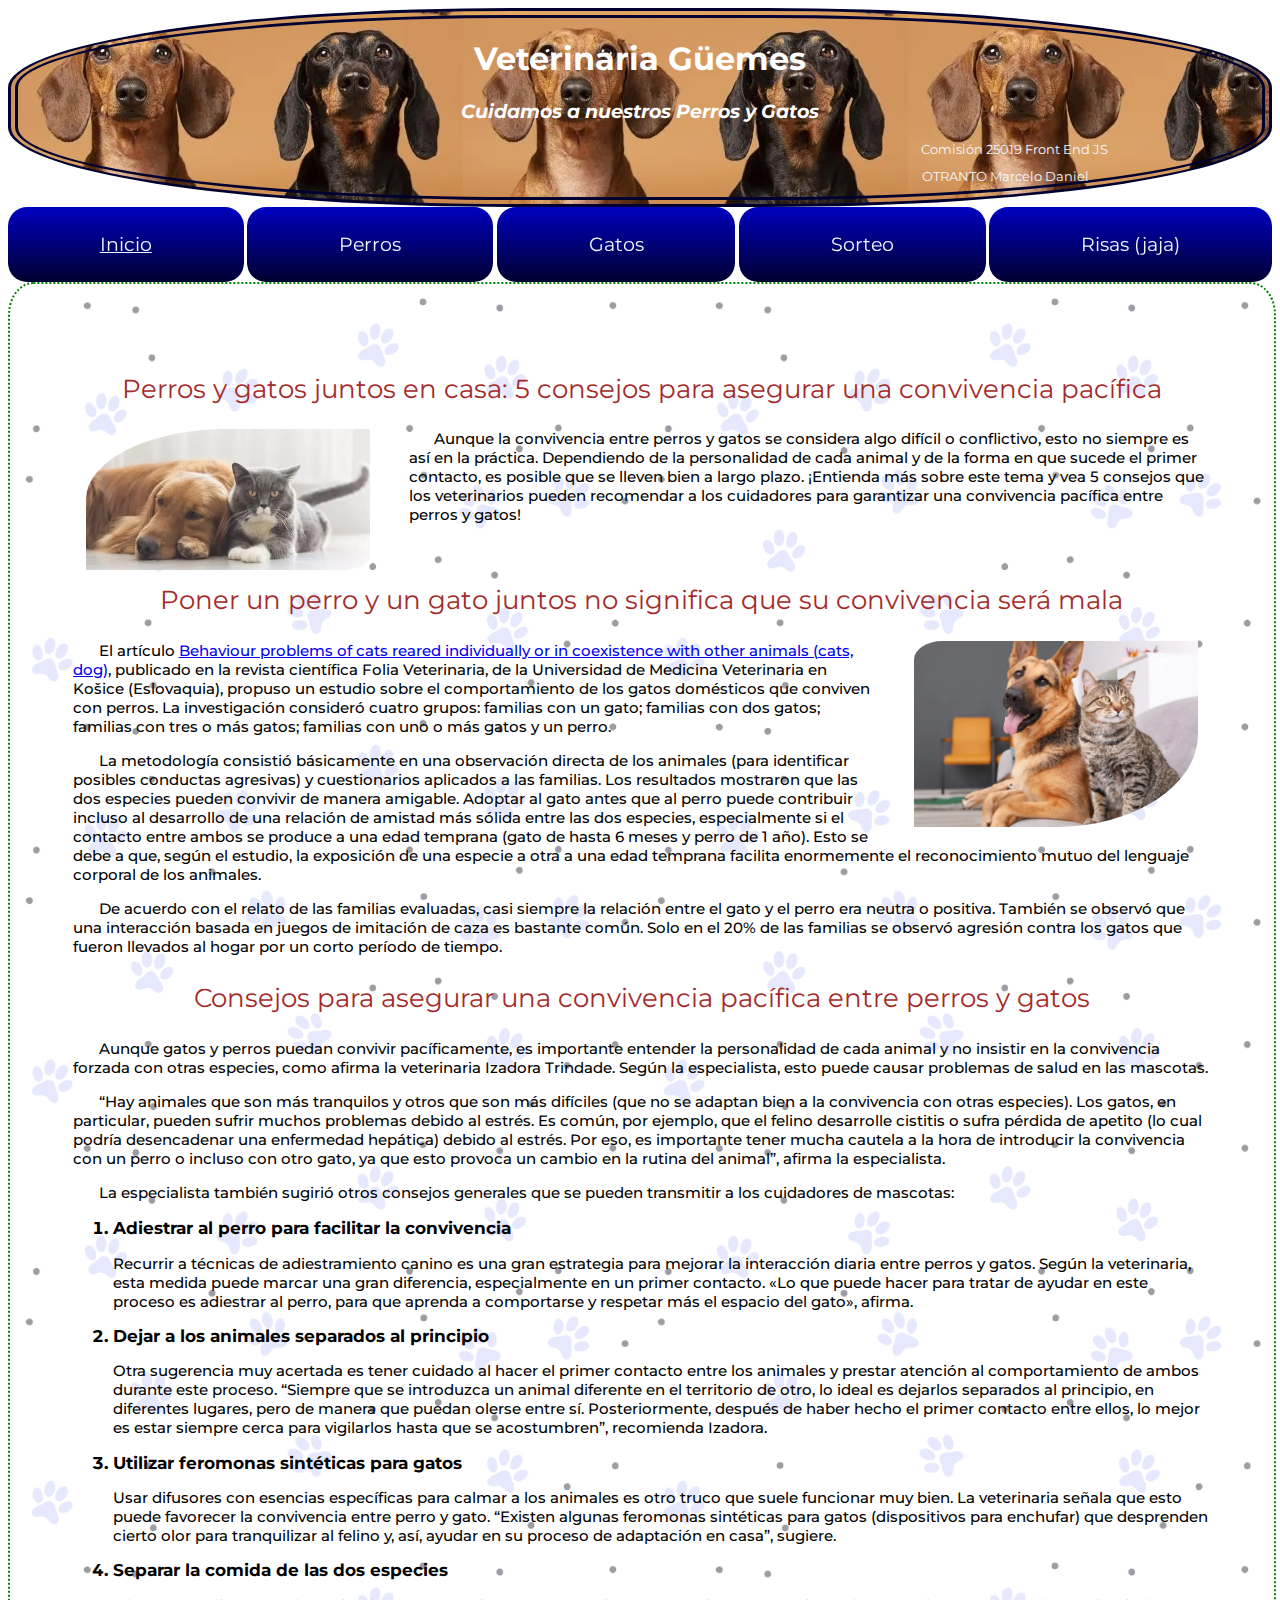
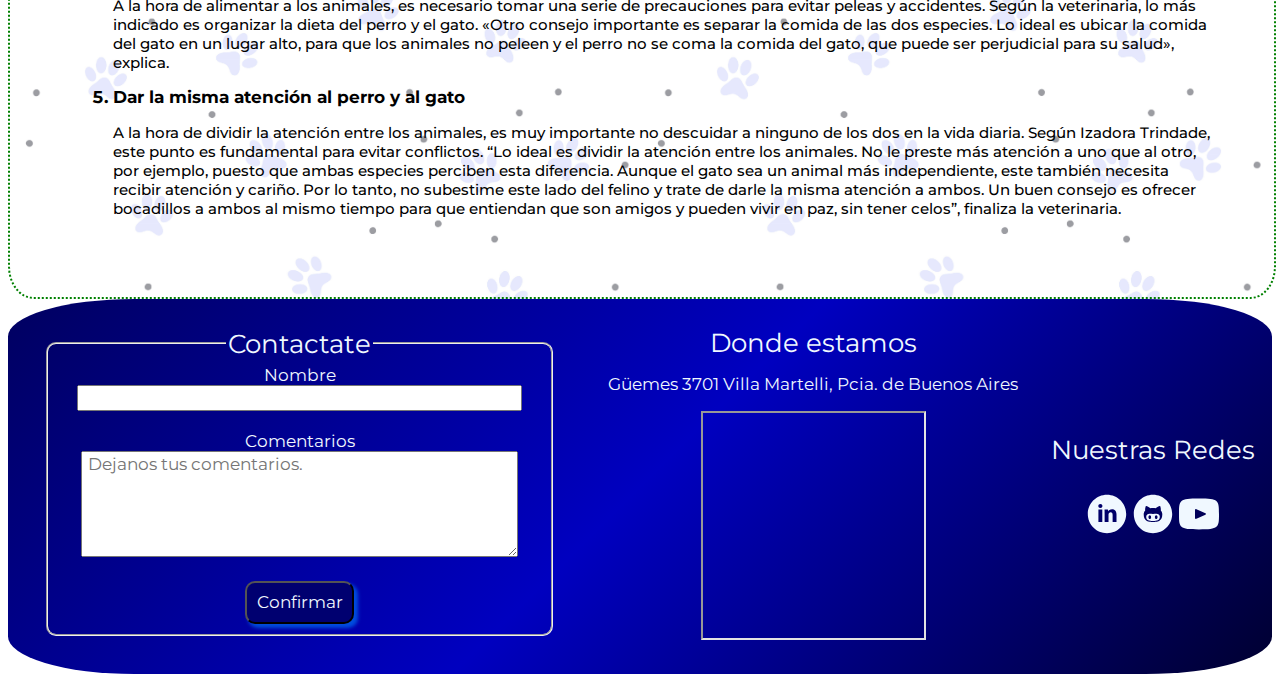
<file: index.html>
<!DOCTYPE html>
<html lang="es">
<head>
    <meta charset="UTF-8">
    <meta name="viewport" content="width=device-width, initial-scale=1.0">
    <title>Veterinaria Güemes</title>
    <link rel="stylesheet" href="css/common.css">
    <link rel="stylesheet" href="css/index.css">
</head>

<body>
    <header>
        <div id="encabezado">
        </div>
    </header>
    <nav>
        <div id="menu">
        </div>
    </nav>
    <main>
        <section>
            <p class="titulo">Perros y gatos juntos en casa: 5 consejos para asegurar una convivencia pacífica</p>
            <img class="img1" src="media/img/perro y gato 2.jpg" alt="Imagen amistosa de un perro y un gato">
            <p class="indent texto">Aunque la convivencia entre perros y gatos se considera algo difícil o conflictivo, esto no siempre es así en la práctica. Dependiendo de la personalidad de cada animal y de la forma en que sucede el primer contacto, es posible que se lleven bien a largo plazo. ¡Entienda más sobre este tema y vea 5 consejos que los veterinarios pueden recomendar a los cuidadores para garantizar una convivencia pacífica entre perros y gatos!</p>
            <br>
        </section>
        <section>
            <p class="titulo">Poner un perro y un gato juntos no significa que su convivencia será mala</p>
            <img class="img2" src="media/img/perro y gato.jpg" alt="Otra imagen amistosa de un perro y un gato">
            <p class=" indent texto">El artículo <a href="docs/folia-veterinaria-volume-60-issue-4-dec-2016.pdf">Behaviour problems of cats reared individually or in coexistence with other animals (cats, dog)</a>, publicado en la revista científica Folia Veterinaria, de la Universidad de Medicina Veterinaria en Košice (Eslovaquia), propuso un estudio sobre el comportamiento de los gatos domésticos que conviven con perros. La investigación consideró cuatro grupos: familias con un gato; familias con dos gatos; familias con tres o más gatos; familias con uno o más gatos y un perro.</p>
            
            <p class="indent texto">La metodología consistió básicamente en una observación directa de los animales (para identificar posibles conductas agresivas) y cuestionarios aplicados a las familias. Los resultados mostraron que las dos especies pueden convivir de manera amigable. Adoptar al gato antes que al perro puede contribuir incluso al desarrollo de una relación de amistad más sólida entre las dos especies, especialmente si el contacto entre ambos se produce a una edad temprana (gato de hasta 6 meses y perro de 1 año). Esto se debe a que, según el estudio, la exposición de una especie a otra a una edad temprana facilita enormemente el reconocimiento mutuo del lenguaje corporal de los animales.</p>
            
            <p class="indent texto">De acuerdo con el relato de las familias evaluadas, casi siempre la relación entre el gato y el perro era neutra o positiva. También se observó que una interacción basada en juegos de imitación de caza es bastante común. Solo en el 20% de las familias se observó agresión contra los gatos que fueron llevados al hogar por un corto período de tiempo.</p>
        </section>
        <section>
            <p class="titulo">Consejos para asegurar una convivencia pacífica entre perros y gatos</p>
            <p class="indent texto">Aunque gatos y perros puedan convivir pacíficamente, es importante entender la personalidad de cada animal y no insistir en la convivencia forzada con otras especies, como afirma la veterinaria Izadora Trindade. Según la especialista, esto puede causar problemas de salud en las mascotas.</p>

            <p class="indent texto">“Hay animales que son más tranquilos y otros que son más difíciles (que no se adaptan bien a la convivencia con otras especies). Los gatos, en particular, pueden sufrir muchos problemas debido al estrés. Es común, por ejemplo, que el felino desarrolle cistitis o sufra pérdida de apetito (lo cual podría desencadenar una enfermedad hepática) debido al estrés. Por eso, es importante tener mucha cautela a la hora de introducir la convivencia con un perro o incluso con otro gato, ya que esto provoca un cambio en la rutina del animal”, afirma la especialista.</p>

            <p class="indent texto">La especialista también sugirió otros consejos generales que se pueden transmitir a los cuidadores de mascotas:</p>

            <ol>
                <li>Adiestrar al perro para facilitar la convivencia</li>
                    <p class="texto">Recurrir a técnicas de adiestramiento canino es una gran estrategia para mejorar la interacción diaria entre perros y gatos. Según la veterinaria, esta medida puede marcar una gran diferencia, especialmente en un primer contacto. «Lo que puede hacer para tratar de ayudar en este proceso es adiestrar al perro, para que aprenda a comportarse y respetar más el espacio del gato», afirma.</p>
                <li>Dejar a los animales separados al principio</li>
                    <p class="texto">Otra sugerencia muy acertada es tener cuidado al hacer el primer contacto entre los animales y prestar atención al comportamiento de ambos durante este proceso. “Siempre que se introduzca un animal diferente en el territorio de otro, lo ideal es dejarlos separados al principio, en diferentes lugares, pero de manera que puedan olerse entre sí. Posteriormente, después de haber hecho el primer contacto entre ellos, lo mejor es estar siempre cerca para vigilarlos hasta que se acostumbren”, recomienda Izadora.</p>
                <li> Utilizar feromonas sintéticas para gatos</li>
                    <p class="texto">Usar difusores con esencias específicas para calmar a los animales es otro truco que suele funcionar muy bien. La veterinaria señala que esto puede favorecer la convivencia entre perro y gato. “Existen algunas feromonas sintéticas para gatos (dispositivos para enchufar) que desprenden cierto olor para tranquilizar al felino y, así, ayudar en su proceso de adaptación en casa”, sugiere.</p>
                <li>Separar la comida de las dos especies</li>
                    <p class="texto">A la hora de alimentar a los animales, es necesario tomar una serie de precauciones para evitar peleas y accidentes. Según la veterinaria, lo más indicado es organizar la dieta del perro y el gato. «Otro consejo importante es separar la comida de las dos especies. Lo ideal es ubicar la comida del gato en un lugar alto, para que los animales no peleen y el perro no se coma la comida del gato, que puede ser perjudicial para su salud», explica.</p>
                <li>Dar la misma atención al perro y al gato</li>
                    <p class="texto">A la hora de dividir la atención entre los animales, es muy importante no descuidar a ninguno de los dos en la vida diaria. Según Izadora Trindade, este punto es fundamental para evitar conflictos. “Lo ideal es dividir la atención entre los animales. No le preste más atención a uno que al otro, por ejemplo, puesto que ambas especies perciben esta diferencia. Aunque el gato sea un animal más independiente, este también necesita recibir atención y cariño. Por lo tanto, no subestime este lado del felino y trate de darle la misma atención a ambos. Un buen consejo es ofrecer bocadillos a ambos al mismo tiempo para que entiendan que son amigos y pueden vivir en paz, sin tener celos”, finaliza la veterinaria.</p>
            </ol>
        </section>
    </main>

    <footer>
        <div id="pie">
        </div>
    </footer>
    
    <script src="js/header.js"></script>
    <script src="js/menu.js"></script>
    <script src="js/footer.js"></script>

</body>
</html>
</file>
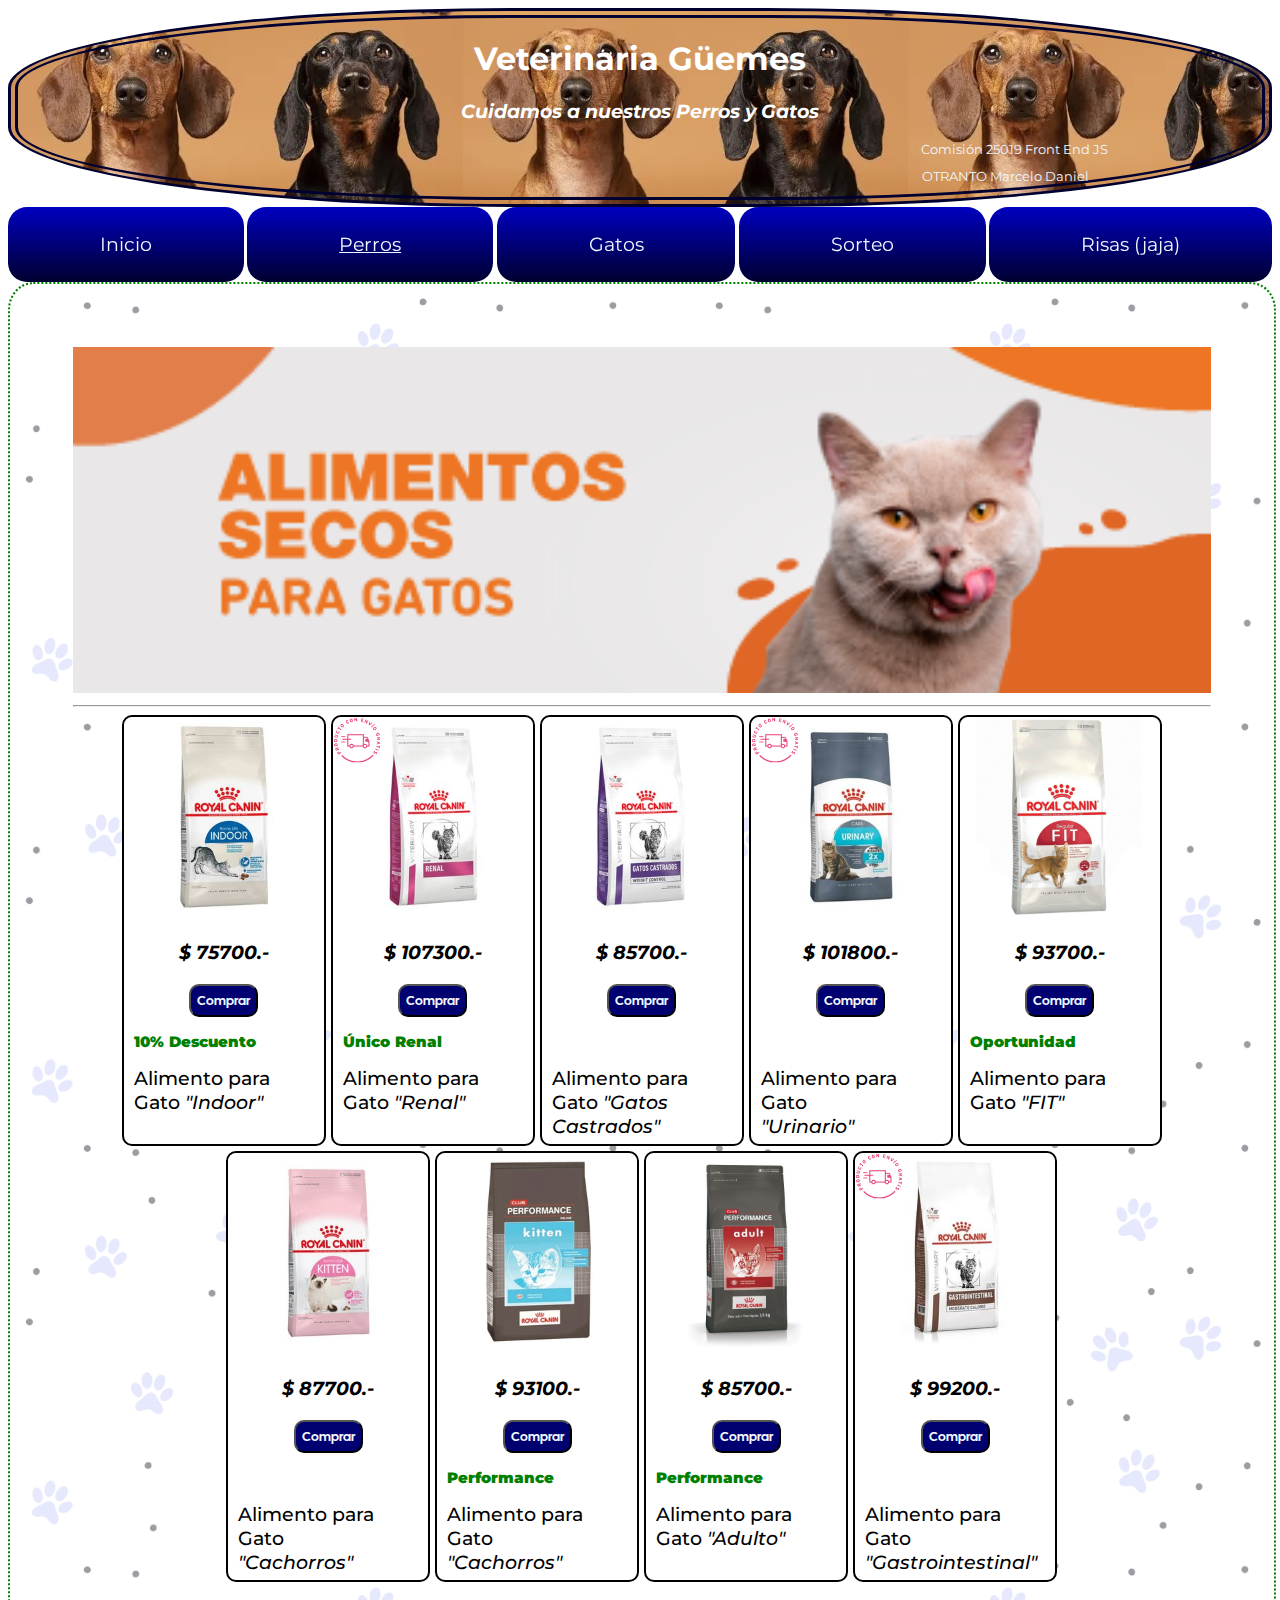
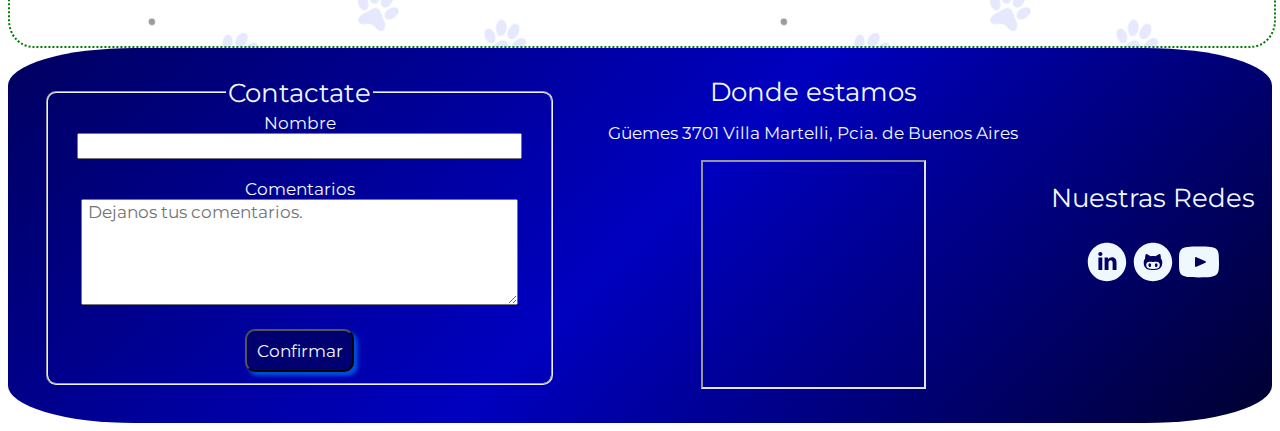
<file: pages/gatos.html>
<!DOCTYPE html>
<html lang="es">
<head>
    <meta charset="UTF-8">
    <meta name="viewport" content="width=device-width, initial-scale=1.0">
    <title>Gatos</title>
    <link rel="stylesheet" href="../css/common.css">
    <link rel="stylesheet" href="../css/productos.css">
</head>
<body>
    <header>
        <div id="encabezado">
        </div>
    </header>
    <nav>
        <div id="menu">
        </div>
    </nav>
    <main>
        <section>
            <img src="../media/img/Header-Gato_Alimentos Secos-M.png" alt="Alimentos Secos para gatos" width="100%" >
            <hr>
        </section>
        <section>
            <div id="productos">
            </div>
        </section>
    </main>
    <footer>
        <div id="pie">
        </div>
    </footer>
    <script src="../js/header.js"></script>
    <script src="../js/menu.js"></script>
    <script src="../js/productos.js"></script>
    <script src="../js/footer.js"></script>
</body>
</html>
</file>
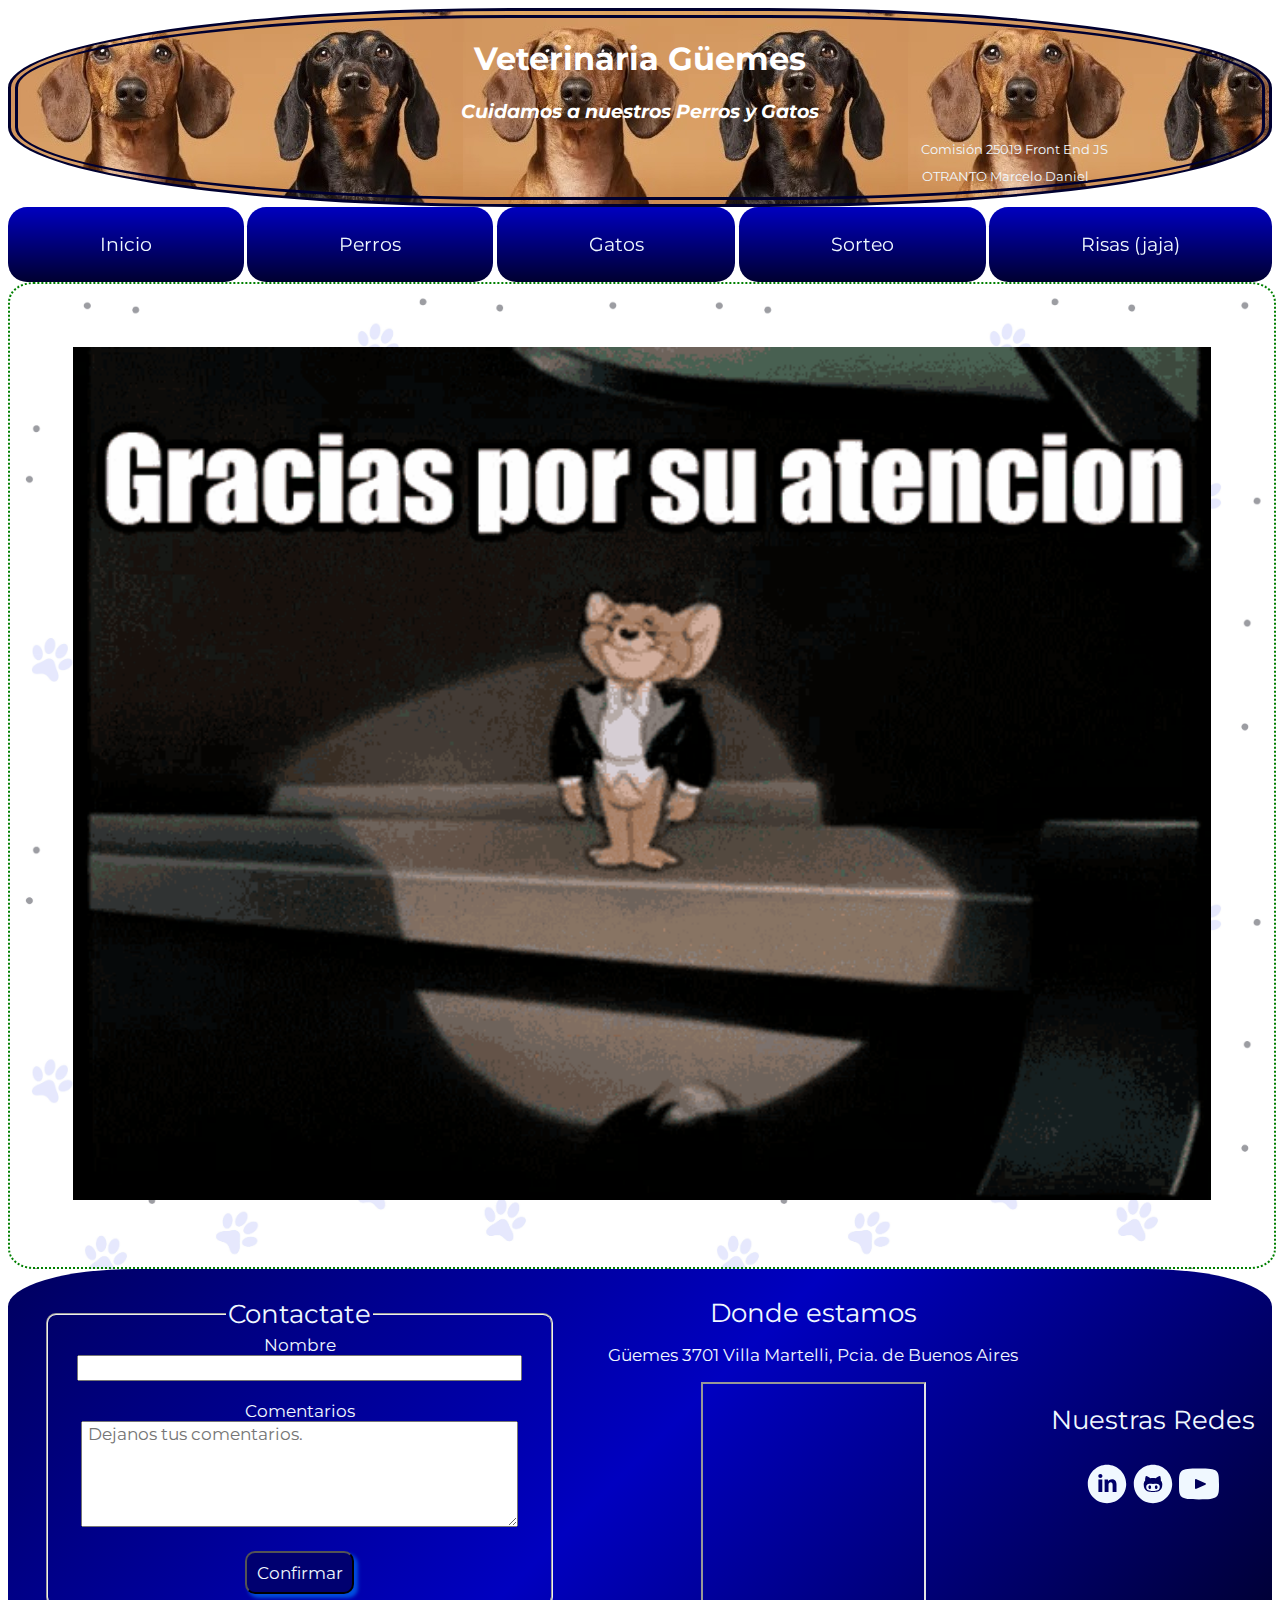
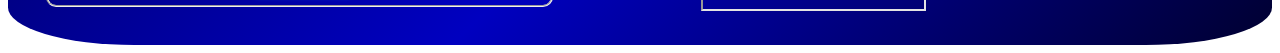
<file: pages/gracias.html>
<!DOCTYPE html>
<html lang="es">
<head>
    <meta charset="UTF-8">
    <meta name="viewport" content="width=device-width, initial-scale=1.0">
    <title>Agradecimiento</title>
    <link rel="stylesheet" href="../css/common.css">
    <link rel="stylesheet" href="../css/gracias.css">
</head>
<body>
    <header>
        <div id="encabezado">
        </div>
    </header>
    <nav>
        <div id="menu">
        </div>
    </nav>
    <main>
        <div class="img">
            <img class="gracias" src="../media/img/gracias-por-su-atención.gif" alt="Gracias por su atención">
        </div>
    </main>
    <footer>
        <div id="pie">
        </div>
    </footer>
    <script src="../js/header.js"></script>
    <script src="../js/menu.js"></script>
    <script src="../js/footer.js"></script>
</body>
</html>
</file>
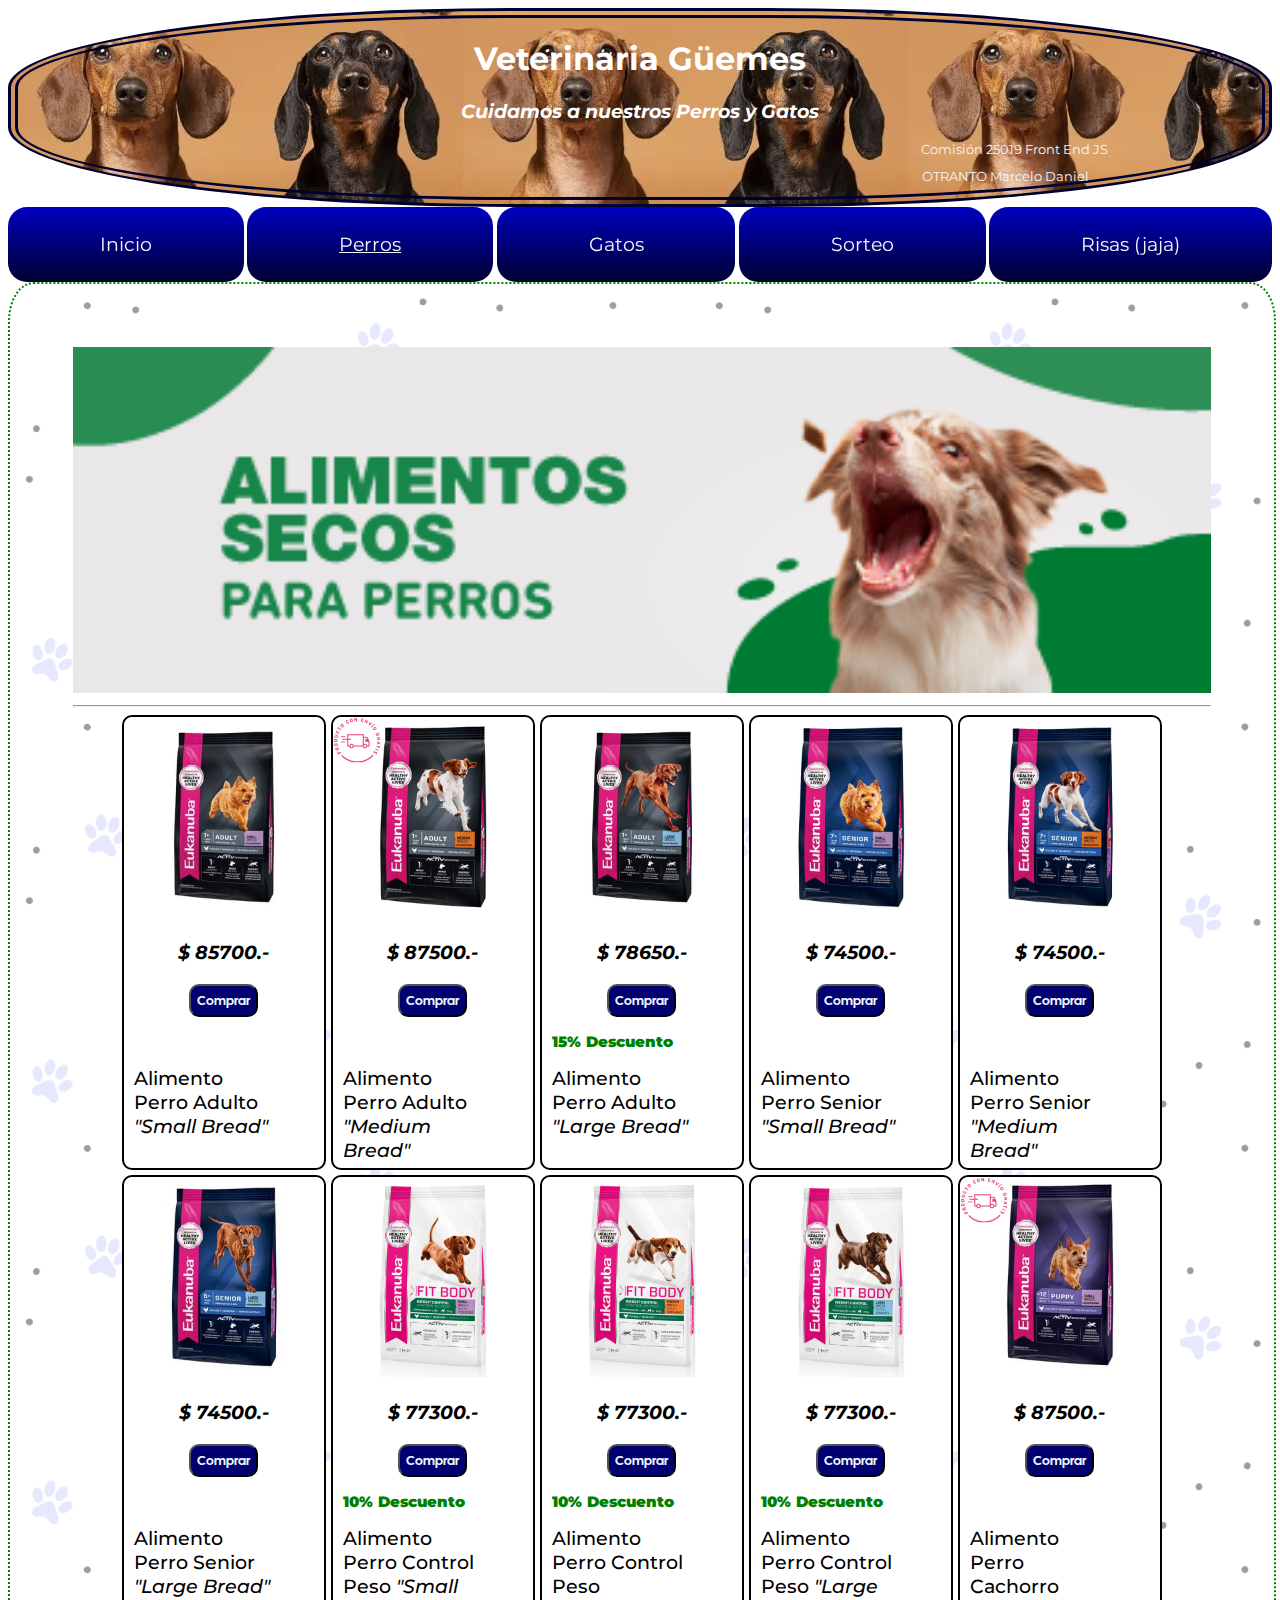
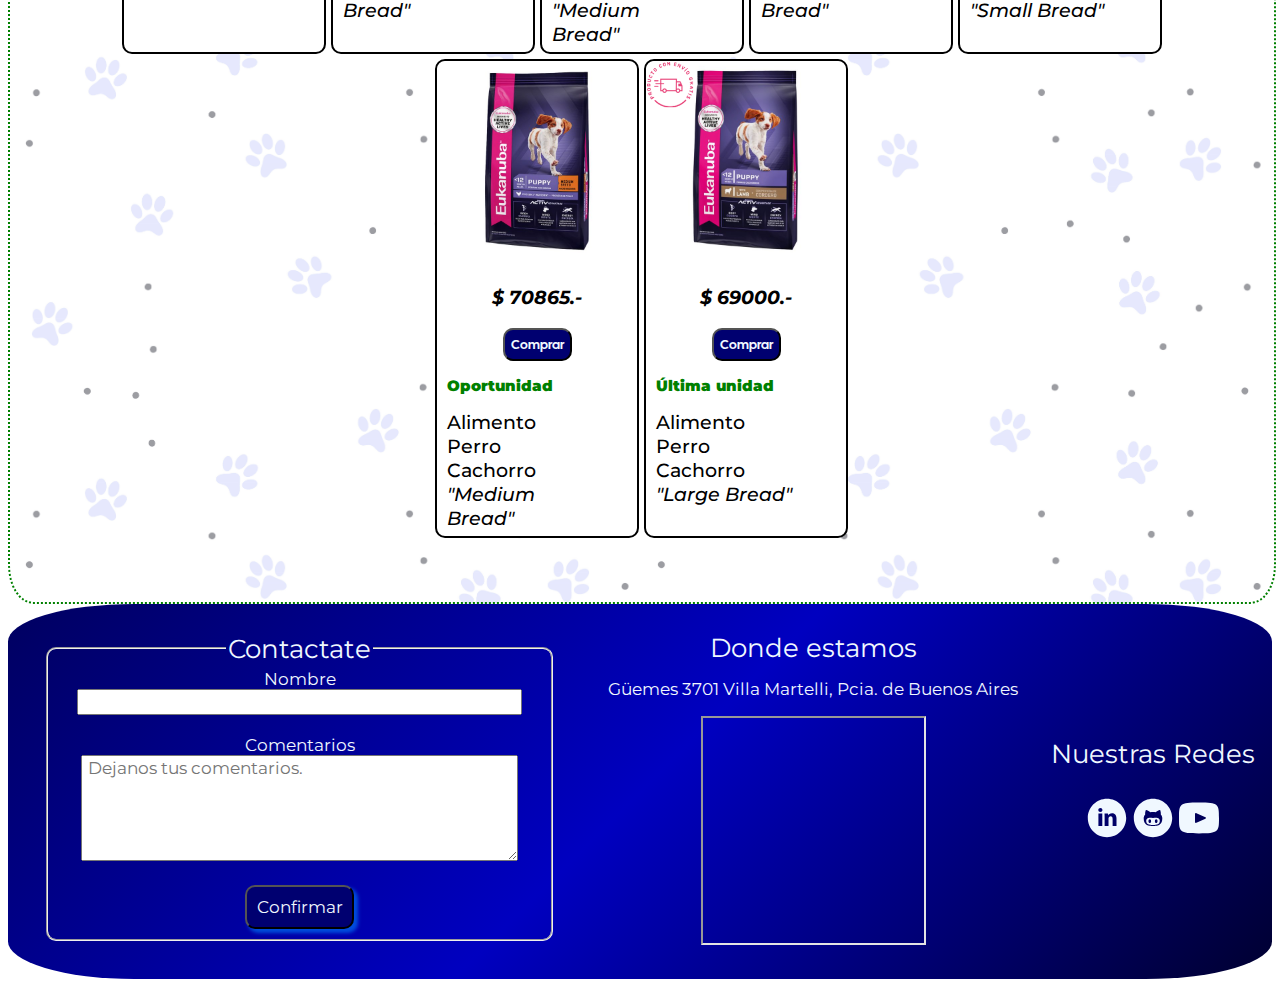
<file: pages/perros.html>
<!DOCTYPE html>
<html lang="es">
<head>
    <meta charset="UTF-8">
    <meta name="viewport" content="width=device-width, initial-scale=1.0">
    <title>Perros</title>
    <link rel="stylesheet" href="../css/common.css">
    <link rel="stylesheet" href="../css/productos.css">
</head>
<body>
    <header>
        <div id="encabezado">
        </div>
    </header>
    <nav>
        <div id="menu">
        </div>
    </nav>
    <main>
        <section>
            <img src="../media/img/Header-Perro_Alimentos Secos-M.png" alt="Alimentos Secos para perros" width="100%" >
            <hr>
        </section>
        <section>
            <div id="productos">
            </div>
        </section>
    </main>
    <footer>
        <div id="pie">
        </div>
    </footer>
    <script src="../js/header.js"></script>
    <script src="../js/menu.js"></script>
    <script src="../js/productos.js"></script>
    <script src="../js/footer.js"></script>
</body>
</html>
</file>
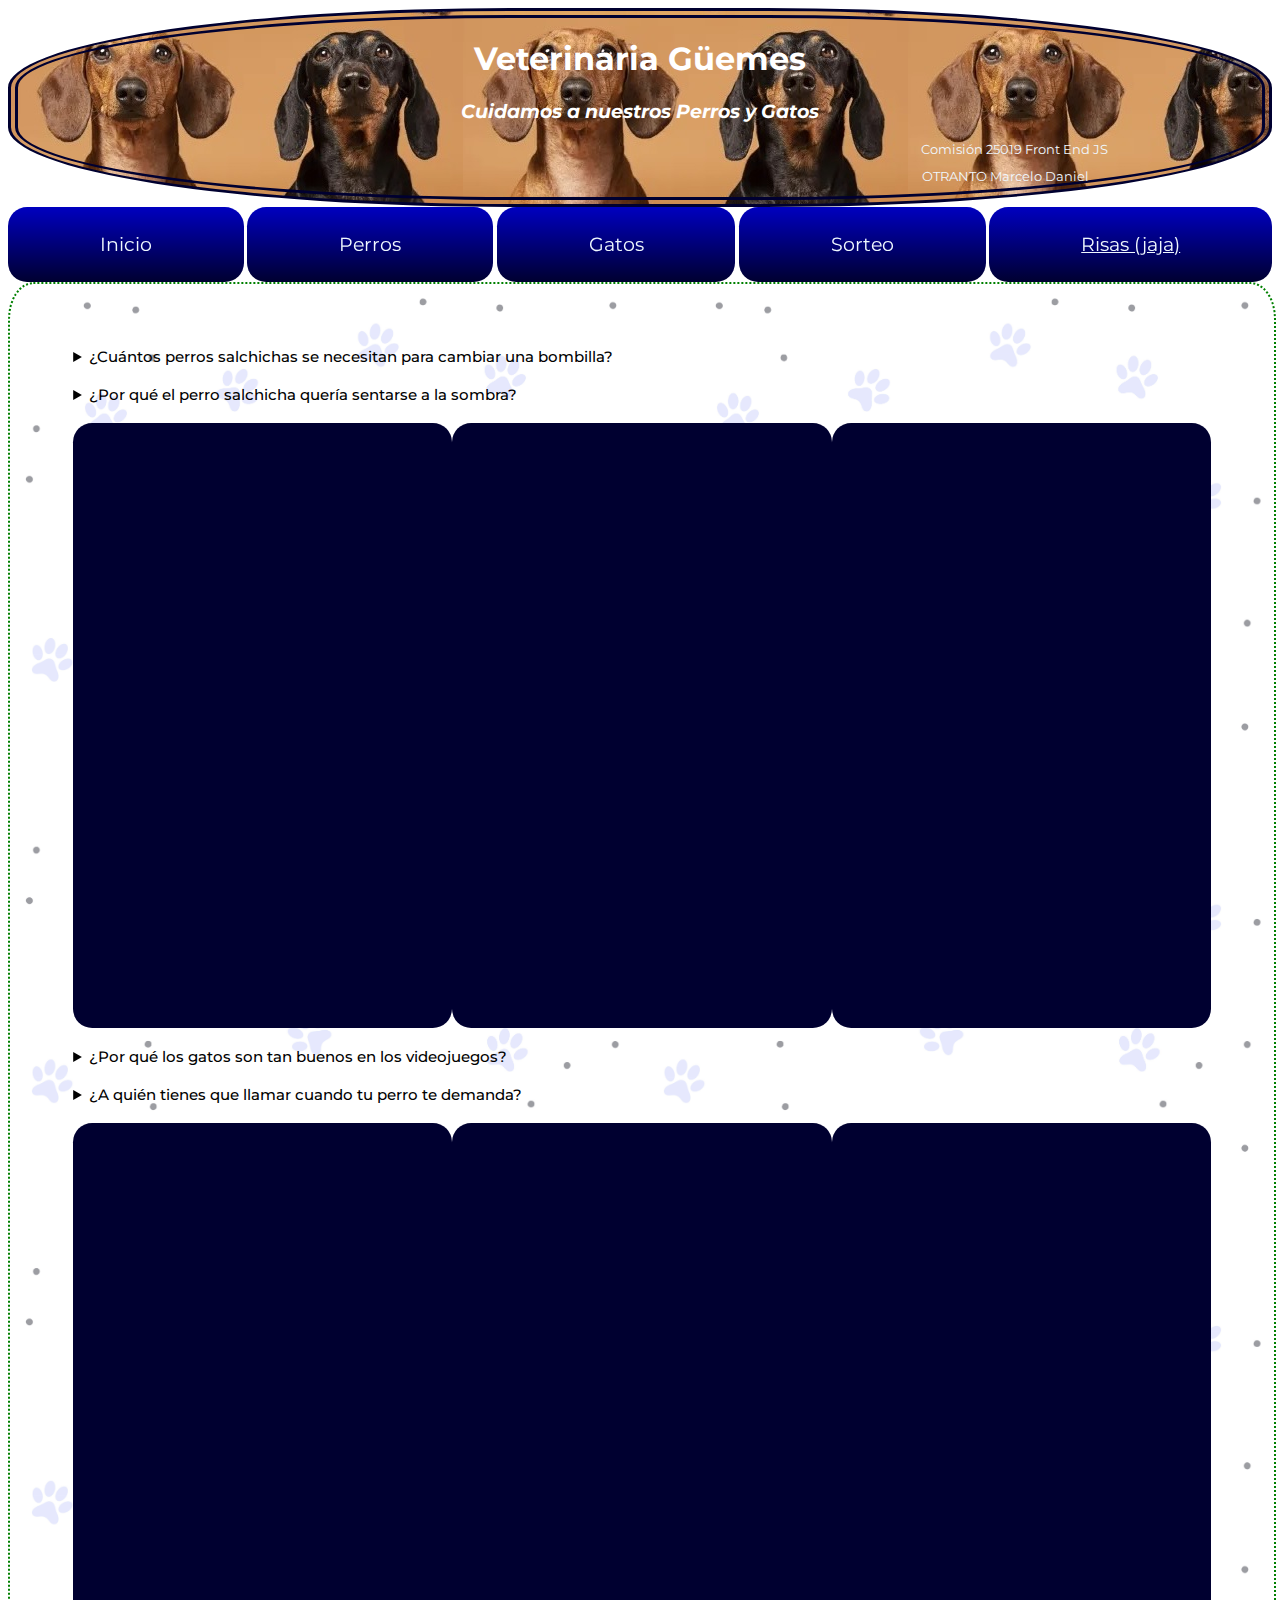
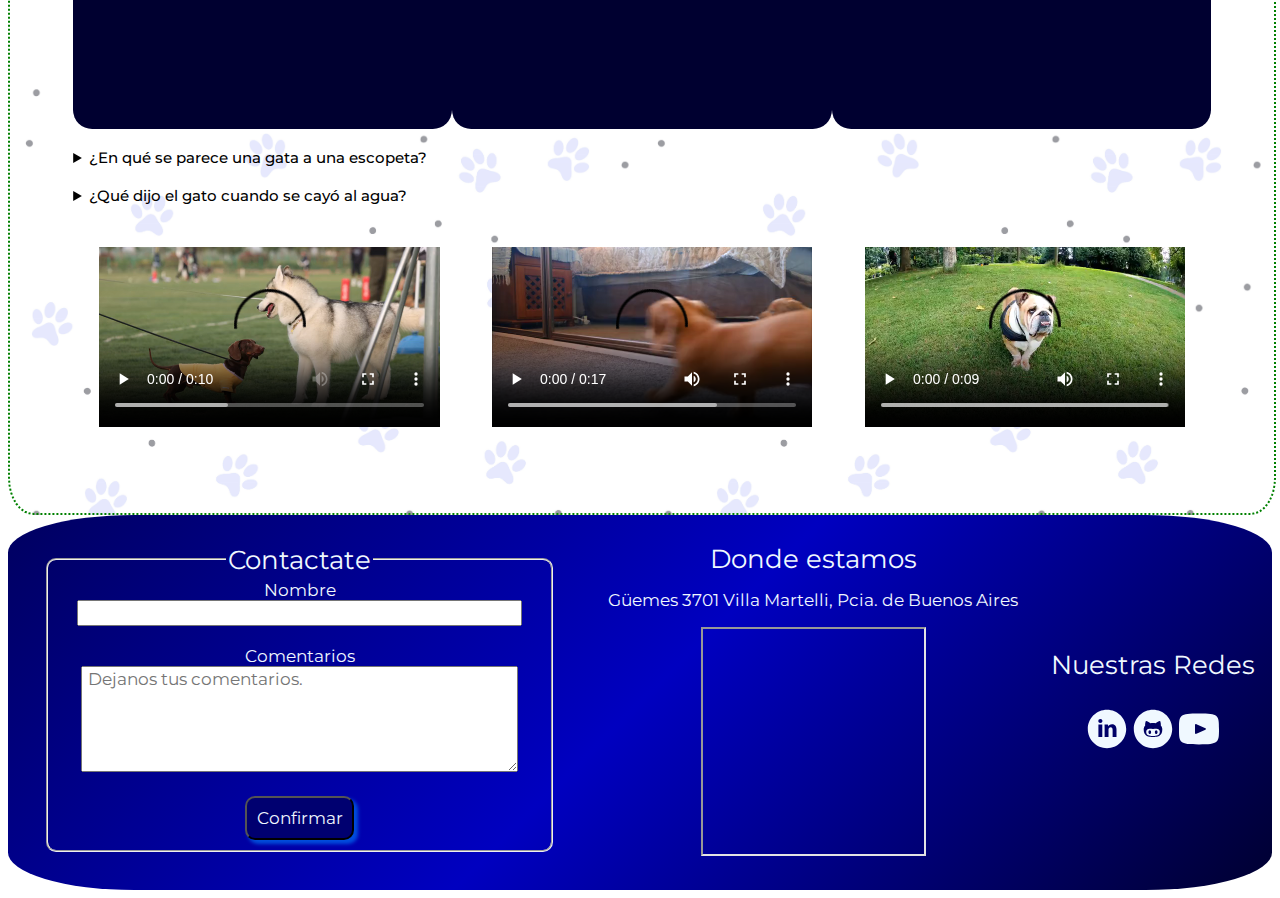
<file: pages/risas.html>
<!DOCTYPE html>
<html lang="es">
<head>
    <meta charset="UTF-8">
    <meta name="viewport" content="width=device-width, initial-scale=1.0">
    <title>Risas</title>
    <link rel="stylesheet" href="../css/common.css">
    <link rel="stylesheet" href="../css/risas.css">
</head>
<body>
    <header>
        <div id="encabezado">
        </div>
    </header>
    <nav>
        <div id="menu">
        </div>
    </nav>
    <main>
        <section>
            <details class="texto"> 
                <summary>¿Cuántos perros salchichas se necesitan para cambiar una bombilla?</summary> 
                Perro salchicha: ¡No puedo alcanzar la estúpida lámpara!
            </details>
            <br>
            <details class="texto"> 
                <summary>¿Por qué el perro salchicha quería sentarse a la sombra?</summary> 
                Perro salchicha: ¡Porque no quería ser un Hot Dog!
            </details>
            <br>
            <div class="contenedor-iframe">
                <iframe class="iframe" width="315" height="560" src="https://www.youtube.com/embed/Ds3sbUi8IAc" title="Gatos Graciosos - Videos de Risa de Gatos Chistosos # 27 #Shorts" frameborder="0" allow="accelerometer; autoplay; clipboard-write; encrypted-media; gyroscope; picture-in-picture; web-share" referrerpolicy="strict-origin-when-cross-origin" allowfullscreen></iframe>
                <iframe class="iframe" width="315" height="560" src="https://www.youtube.com/embed/v_YsnfPav8c" title="Wow mira lo que hacen estos gatos #reels #viralvideo #shortvideo #shorts #bebes #mascotas" frameborder="0" allow="accelerometer; autoplay; clipboard-write; encrypted-media; gyroscope; picture-in-picture; web-share" referrerpolicy="strict-origin-when-cross-origin" allowfullscreen></iframe>
                <iframe class="iframe" width="315" height="560" src="https://www.youtube.com/embed/QOLCm_zYEQA" title="Gatito Bebé Maullando #shorts" frameborder="0" allow="accelerometer; autoplay; clipboard-write; encrypted-media; gyroscope; picture-in-picture; web-share" referrerpolicy="strict-origin-when-cross-origin" allowfullscreen></iframe>
            </div>
            <br>
            <details class="texto"> 
                <summary>¿Por qué los gatos son tan buenos en los videojuegos?</summary> 
                ¡Porque tienen 7 vidas, por supuesto!
            </details>
            <br>
            <details class="texto"> 
                <summary>¿A quién tienes que llamar cuando tu perro te demanda?</summary> 
                ¡Al abogato!
            </details>
            <br>
            <div class="contenedor-iframe">
                <iframe class="iframe" width="315" height="560" src="https://www.youtube.com/embed/WB6hBoScgDs" title="pelea entre perro y gato 😂😂😁" frameborder="0" allow="accelerometer; autoplay; clipboard-write; encrypted-media; gyroscope; picture-in-picture; web-share" referrerpolicy="strict-origin-when-cross-origin" allowfullscreen></iframe>
                <iframe class="iframe" width="315" height="560" src="https://www.youtube.com/embed/pVe1j5Rc1fE" title="Bañaron a un inocente 😔🤣 #youtubeshorts #parati #perritos" frameborder="0" allow="accelerometer; autoplay; clipboard-write; encrypted-media; gyroscope; picture-in-picture; web-share" referrerpolicy="strict-origin-when-cross-origin" allowfullscreen></iframe>
                <iframe class="iframe" width="315" height="560" src="https://www.youtube.com/embed/BQ4B0hZPCWw" title="🦮 #felicidad #instagram #shortvideo #like #perros #niños #reels #family #facebook" frameborder="0" allow="accelerometer; autoplay; clipboard-write; encrypted-media; gyroscope; picture-in-picture; web-share" referrerpolicy="strict-origin-when-cross-origin" allowfullscreen></iframe>
            </div>
            <br>
            <details class="texto"> 
                <summary>¿En qué se parece una gata a una escopeta?</summary> 
                ¡Las dos tienen gatillos!
            </details>
            <br>
            <details class="texto"> 
                <summary>¿Qué dijo el gato cuando se cayó al agua?</summary> 
                ¡Miaoogo, miaoogo!
            </details>
            <br>
            <div class="contenedor-iframe">
                <video controls  width="341" height="180">
                    <source src="../media/video/13511305_682_360_25fps.mp4" type="video/mp4">
                    Tu navegador no soporta la reproducción de video.
                </video>
                <video controls  width="320" height="180">
                    <source src="../media/video/3042473-sd_640_360_30fps.mp4" type="video/mp4">
                    Tu navegador no soporta la reproducción de video.
                </video>
                <video controls  width="320" height="180">
                    <source src="../media/video/4874384-sd_640_360_30fps.mp4" type="video/mp4">
                    Tu navegador no soporta la reproducción de video.
                </video>
            </div>
        </section>
    </main>
    <footer>
        <div id="pie">
        </div>
    </footer>
    <script src="../js/header.js"></script>
    <script src="../js/menu.js"></script>
    <script src="../js/footer.js"></script>

</body>
</html>
</file>
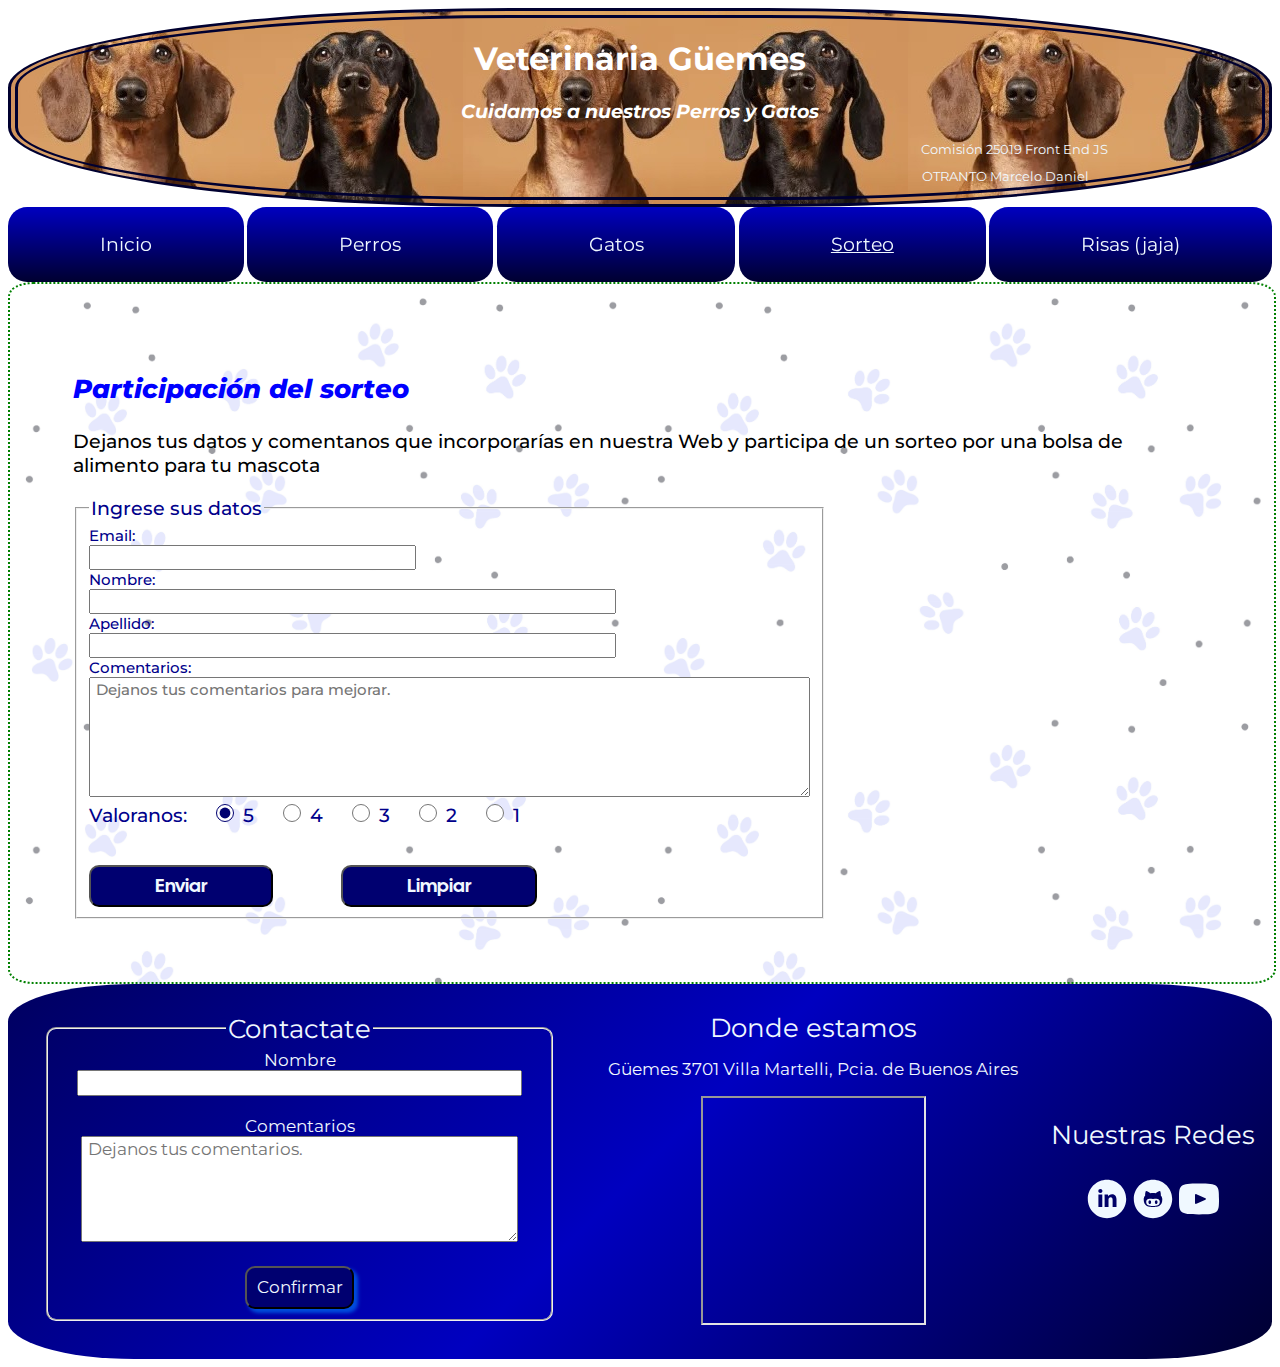
<file: pages/sorteo.html>
<!DOCTYPE html>
<html lang="es">
<head>
    <meta charset="UTF-8">
    <meta name="viewport" content="width=device-width, initial-scale=1.0">
    <title>Formulario Sorteo</title>
    <link rel="stylesheet" href="../css/common.css">
    <link rel="stylesheet" href="../css/sorteo.css">
</head>


<body>
    <header>
        <div id="encabezado">
        </div>
    </header>
    <nav>
        <div id="menu">
        </div>
    </nav>
    <main>
        <!-- Formulario para participar del sorteo-->
        <p class="title-sorteo">Participación del sorteo</p>
        <p class="texto-G">Dejanos tus datos y comentanos que incorporarías en nuestra Web y participa de un sorteo por una bolsa de alimento para tu mascota</p>
        <div class="form-container">
            <form id="formularioSorteo">
            <!--<form action="gracias.html" method="get">-->
                <fieldset>
                    <legend class="texto-G">Ingrese sus datos</legend>
                    <label class="texto" for="email">Email:</label>
                    <br>
                    <input class="texto black"size="30" type="email" id="email" name="email" required
                    ><br>
                    <label class="texto" for="nombre">Nombre:</label>
                    <br>
                    <input class="texto black" size="50" type="text" id="nombre" name="nombre" required>
                    <br>
                    <label class="texto" for="apellido">Apellido:</label>
                    <br>
                    <input class="texto black" size="50" type="text" id="apellido" name="apellido" required>
                    <br>
                    <label class="texto" for="comentario">Comentarios:</label>
                    <br>
                    <textarea class="texto black" id="comentario" name="comentario" rows="6" cols="70" placeholder=" Dejanos tus comentarios para mejorar."></textarea>
                    <br>
                    <div class="valoracion">
                        <label class="texto-G" for="valoranos">Valoranos:</label>
                        <input class="radio" type="radio" id="5" name="valoranos" value="5" checked />
                        <label class="texto-G" for="5">5</label>
                        <input class="radio" type="radio" id="4" name="valoranos" value="4" />
                        <label class="texto-G" for="4">4</label>
                        <input class="radio" type="radio" id="3" name="valoranos" value="3" />
                        <label class="texto-G" for="3">3</label>
                        <input class="radio" type="radio" id="2" name="valoranos" value="2" />
                        <label class="texto-G" for="2">2</label>
                        <input class="radio" type="radio" id="1" name="valoranos" value="1" />
                        <label class="texto-G" for="1">1</label>
                    </div>
                    <br>
                    <br>
                    <button class="texto-G btn-confirma" type="submit" id="btnEnviar">Enviar</button>
                    <button class="texto-G btn-confirma" type="button" id="btnLimpiar">Limpiar</button>
                </fieldset>
            </form>
            <div id="resultado"></div>
        </div>
    </main>
    <footer>
        <div id="pie">
        </div>
    </footer>
    <script src="../js/header.js"></script>
    <script src="../js/menu.js"></script>
    <script src="../js/sorteo.js"></script>
    <script src="../js/footer.js"></script>
</body>
</html>
</file>
<file: css/common.css>
@import url('https://fonts.googleapis.com/css2?family=Montserrat:ital,wght@0,100..900;1,100..900&display=swap');

*{
    font-family: 'Montserrat', Verdana, Tahoma, sans-serif
}

header h1, header h2, header h3 {
    text-align: center;
    color:white;
}

header h3 {
    font-style: italic;
}

header{
    border: 10px double #000030;
    border-radius: 40%;
    background-image: url("../media/img/salchichas.jpg"); 
}

.ref{
    font-size: clamp(8px, 1vw, 32px);
    text-align: end;
    color:aliceblue;
    margin-right: 12vw;
}

.name {
    padding: 0 1.5vw 0 0  ;
}

nav{
    position: sticky;
    top: 0;  
    z-index: 2;
}
.nav-container{
    display:flex;
    flex-direction: row; 
    gap: 0.3%;
    flex-wrap: wrap;
}

.menu {
    flex: 1 1 auto;
    color: aliceblue;
    background-color: #009030;
    border-radius: 1.5vw;
    padding: 2%;
    text-align: center;
    text-decoration: none;
    font-size: clamp(13px, 1.5vw, 40px);
    background:linear-gradient(to bottom, #0000C0, #000030)
}

.menu:hover{
    text-decoration:underline;
    background-color: #000050;
    cursor:pointer;
    background:linear-gradient(to top, #0000C0, #000030)
}

main{
    border: 2px dotted green;
    padding: 5%;
    background-image: url("../media/img/Fondo\ estampado.jpg"); 
    background-size: 50%;
    width:90%;
    border-radius: 2%;
}

.texto{
    font-size: clamp(9px, 1.2vw, 32px);
    font-weight: 500;
}

.texto-G{
    font-size: clamp(13px, 1.5vw, 40px);
    font-weight: 500;

}

.indent{
    text-indent: 2vw;
}

.black{
    color:black
}


/* footer */

.footer-container {
    display: flex;
    flex-wrap: wrap;
    background-color: #000030;
    color: aliceblue;
    width: 100%;
    font-size: 24px;
    text-align: center;
    border-radius: 10%;
    background:linear-gradient(135deg, #000060, #0000C0, #000030)
}

.footer-item {
    flex-grow: 1;
    align-content: center;
}

.footer-texto{
    font-size: clamp(10px, 1.3vw, 32px);
    color:aliceblue;
}

.footer-texto-G{
    font-size: clamp(14px, 2vw, 50px);
    color:aliceblue;
}

#comentario, #nombre{
    color:black;
}

.footer-fieldset{
    margin: 0 3vw 3vw 3vw;
    font-size: 1.3vw;
    border-radius: 10px;
}

.btn-footer{
    background-color: #000070;
    color: aliceblue;
    padding: 2%;
    border-radius: 10px;
    box-shadow: 0.3vw 0.3vw 0.3vw rgba(0,128,255,0.6);
}

.btn-footer:hover {
    color: #000070;
    background-color: aliceblue;
    cursor: pointer;
    box-shadow: 0.3vw 0.3vw 0.3vw rgba(255,255,255,0.6);
}

@media only screen and (max-width:600px) {

    .ref{
        margin-right: 60px;
    }

}
</file>
<file: css/index.css>
.inicio{
    text-decoration: underline;
    background-color: #000070;
}

.titulo{
    text-align: center;
    color:brown;
    font-size: clamp(14px, 2vw, 50px);
}

.img1{
    width: 25%;
    border-radius: 50% 0 10% 0 ;
    float: left;
    margin: 0 3vw 0 1vw;
}

.img2{
    width: 25%;
    border-radius: 10% 0 50% 0 ;
    float: right;
    margin: 0 1vw 1vw 3vw;
}

li{
    font-size: clamp(9px, 1.3vw, 32px);
    font-weight: bold;
}
</file>
<file: css/productos.css>
@import url('https://fonts.googleapis.com/css2?family=Cal+Sans&display=swap');
@import url('https://fonts.googleapis.com/css2?family=Roboto:ital,wght@0,100..900;1,100..900&display=swap');

main {
    font-family: 'Roboto', 'Cal Sans';
}

.perros{
    text-decoration: underline;
    background-color: #000070;
}

.flex-container-productos {
    display: flex;
    flex-wrap: wrap;
    justify-content: center;
    gap: 5px;
}

.item {
    border: 2px solid black;
    border-radius: 10px;
    text-align: center;
    background-color: white;
}

/*Card*/

.envio{
    position:absolute;
    width:50px;
    border-radius: 10px;
    z-index: 1;
}

.photo{
    border-radius: 10px;
}
.precio {
    text-align: center;
    color:black;
    font-style:italic;
    font-weight: bolder;
}

.oferta {
    text-align: left;
    color: green;
    font-weight: 900;
    margin-left: 5%;
}

.descripcion {
    text-align: left;
    margin: 0 5% 3% 5%;
    width:140px;
}

.btn-comprar{
    font-family: 'Cal Sans';
    background-color: #000070;
    color: aliceblue;
    padding: 3%;
    border-radius: 10px;
}

.btn-comprar:hover {
    color: #000070;
    background-color: aliceblue;
    cursor: pointer;
}
</file>
<file: css/gracias.css>
.img{
    text-align: center;   
}

.gracias{
    width:100%;
}
</file>
<file: css/risas.css>
.risas{
    text-decoration: underline;
    background-color: #000070;
}

.contenedor-iframe{
    display:flex;
    flex-direction: row;
    flex-wrap: wrap;
    justify-content: space-around;
}

.iframe{
    flex: 1 1 auto;
    color: aliceblue;
    background-color: #000030;
    border-radius: 1.5vw;
    padding: 2%;
    text-align: center;
    text-decoration: none;
    font-size: 1.5vw;
}

summary:hover{
    color:#0000C0;
    cursor:pointer;
}

video{
    margin:2%
}
</file>
<file: css/sorteo.css>
@import url('https://fonts.googleapis.com/css2?family=Cal+Sans&display=swap');
@import url('https://fonts.googleapis.com/css2?family=Roboto:ital,wght@0,100..900;1,100..900&display=swap');

.sorteo{
    text-decoration: underline;
    background-color: #000070;
}

.title-sorteo{
    color:blue;
    font-style: italic;
    font-size:clamp(13px, 2vw, 50px);
    font-weight: 800;
}

main {
    font-family: 'Roboto', 'Cal Sans';
}

.form-container{
    color:darkblue;
    display: flex;
    flex-direction: row; 
    gap: 0.3%;
    flex-wrap: nowrap;
}

.btn-confirma{
    font-family: 'Cal Sans';
    background-color: #000070;
    color: aliceblue;
    padding: 0.5vw 5vw;
    border-radius: 10px;
}

.btn-confirma:hover {
    color: #000070;
    background-color: aliceblue;
    cursor: pointer;
}

#btnLimpiar{
    position: relative;
    left: 5vw;
}

.mostrar-borde{
    border: 1px solid blue ;
    padding: 2vw;
}

.radio{
    margin-left: 25px;
    margin-right: 5px;
    accent-color:#000070;
    width:1.4vw;
    height:1.4vw;
}

@media only screen and (max-width:600px) {
    .radio{
        margin-left: 12px;
        margin-right: 3px;
        width:10px;
        height:10px;
    }

    #comentario{
        width:280px;
        height:60px;
    }

    .form-container{
        flex-wrap: wrap;
    }
}
</file>
